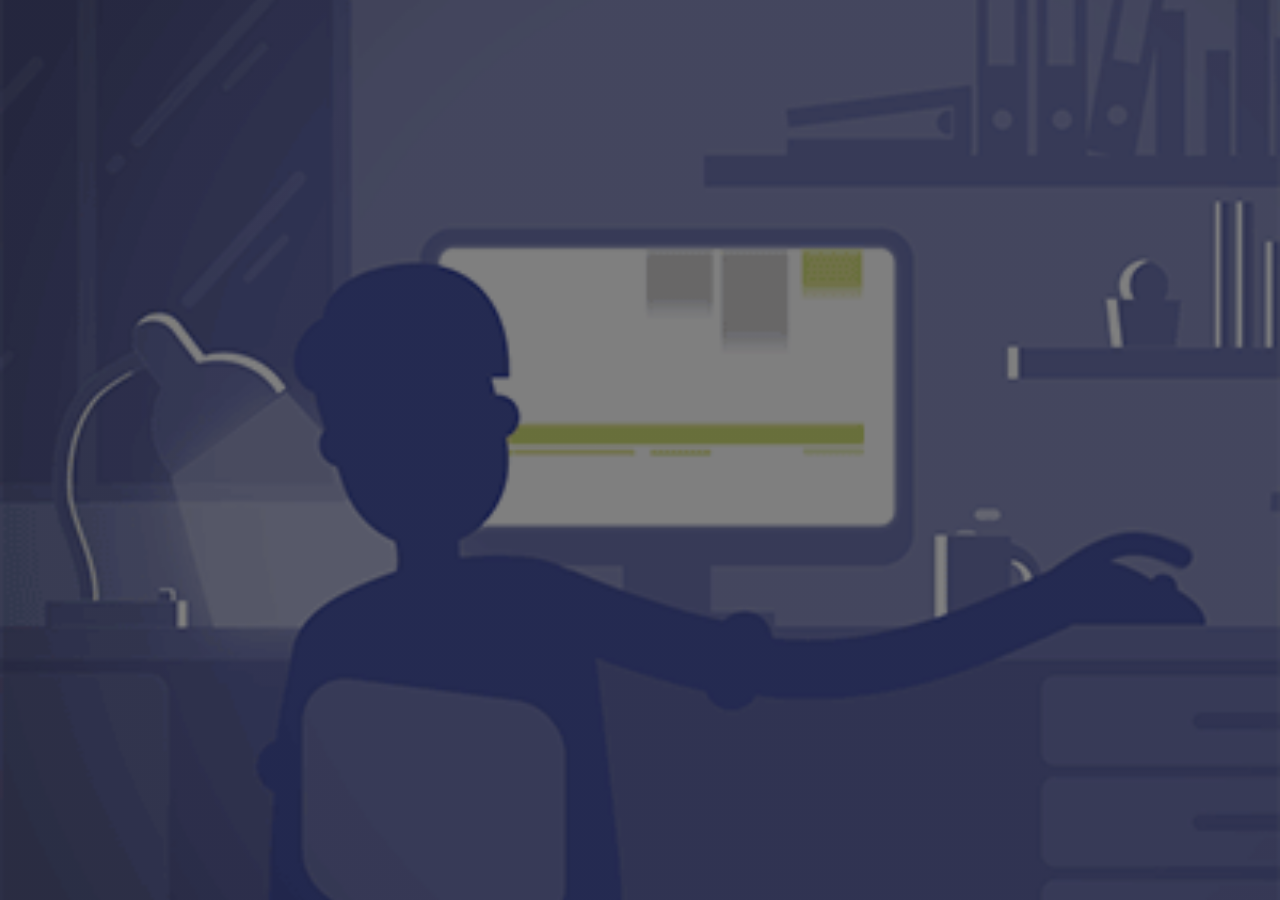
<file: templates/index.html>
<!DOCTYPE html>
<html lang="en">
<head>
    <meta charset="UTF-8">
    <meta http-equiv="X-UA-Compatible" content="IE=edge">
    <meta name="viewport" content="width=device-width, initial-scale=1.0">
    <title>DeepLearnDroid</title>
    <link rel="stylesheet" href="/static/style.css">
</head>
<body>
    <main class="main">
                
        <header>
            <a href="#" class="logo">DLD</a>
            <div class="menu-btn">
            </div>
            <div class="navigation">
                <div class="navigation-items">
                    <a href="/" style="--i:1;">Home</a>
                    <a href="/chat" style="--i:2;" class="active">ChatBot</a>
                    <a href="/quiz" style="--i:3;">Quiz</a>
                    <a href="/contact" style="--i:4;">Contact</a>
                    <a href="/about" style="--i:5;">About</a>
                </div>
            </div>
        </header>


        <div class="container">
            <section class="quiz-section">
                <div class="chatbot-box">
                    <h1>DeepLearnDroid</h1>
                    <div class="quiz-header">
                        <span>ChatBot</span>
                    </div>   
                    <div class="blank">
                        <p id="response"></p>
                    </div>
                    <div class="quiz-footer">
                        <input class="input-box" type="text" name="question" id="question"  placeholder="@Ex What Is The Python  ...">
                        <button class="submit-btn" id="submit-button" >Search</button>
                        <button class="goHome-btn">Go To Home</button>
                    </div>
                </div>
                <div class="result-box">
                    <div class="buttons">
                        <button class="tryAgain-btn">Try Again</button>
                        <button class="goHome-btn">Go To Home</button>
                    </div>
                </div>
            </section>
        <section class="home">
            <div class="home-content">
                <h1>ChatBot</h1>
                <p>
                    Welcome to the future of intelligent interaction! Say hello to our Deep Learning Bot, a digital virtuoso powered by cutting-edge technology. This isn't just any bot; it's a knowledge maestro ready to assist, learn, and engage in a way that's as close to human-like conversation as you can get.
                    
                </p>
                <button class="start-btn">Start Chat</button>
            </div>
        </section>
        </div>
    </main>
    <div class="popup-info">
        <h2>Bot Guide</h2>
        <span class="info">1. Dive into a world of information by asking questions or seeking assistance on a variety of topics.</span>
        <span class="info">2. Engage in conversation, and witness how ChatBot understands context to deliver more personalized responses over time.</span>
        <span class="info">3. Explore the realms of deep learning technology by experimenting with different queries and scenarios.</span>
        <span class="info">4. Let the Begin!</span>
        <span class="info">Pro Tip: ChatBot is designed to evolve with your interactions, so the more you engage, the smarter it becomes.</span>
        <div class="btn-group">
            <button class="info-btn exit-btn">Exit Chat</button>
            <a href="#" class="info-btn continue-btn">Continue</a>
        </div>
    </div>
    <script src="/static/script.js"></script>
    <script src="/static/jquery.min.js" ></script>
    <script src="https://maxcdn.bootstrapcdn.com/bootstrap/3.3.7/js/bootstrap.min.js" integrity="sha384-Tc5IQib027qvyjSMfHjOMaLkfuWVxZxUPnCJA7l2mCWNIpG9mGCD8wGNIcPD7Txa" crossorigin="anonymous"></script>

    <script>
      jQuery(document).ready(function() {

        $("#submit-button").click(function(e) {
          e.preventDefault();


          $.ajax({
              type: "POST",
              url: "/chatbot",
              data: {
                  question: $("#question").val()
              },
              success: function(result) {
                $("#response").append("<br><br><h3>Me :</h3>&nbsp; "+$("#question").val()+ "<br><br> <h3>ChatBot :</h3><br> "+result.response);
                $("#question").val("")
              },
              error: function(result) {
                  alert('error');
              }
          });

        });

      });
    </script>
</body>
</html>
</file>
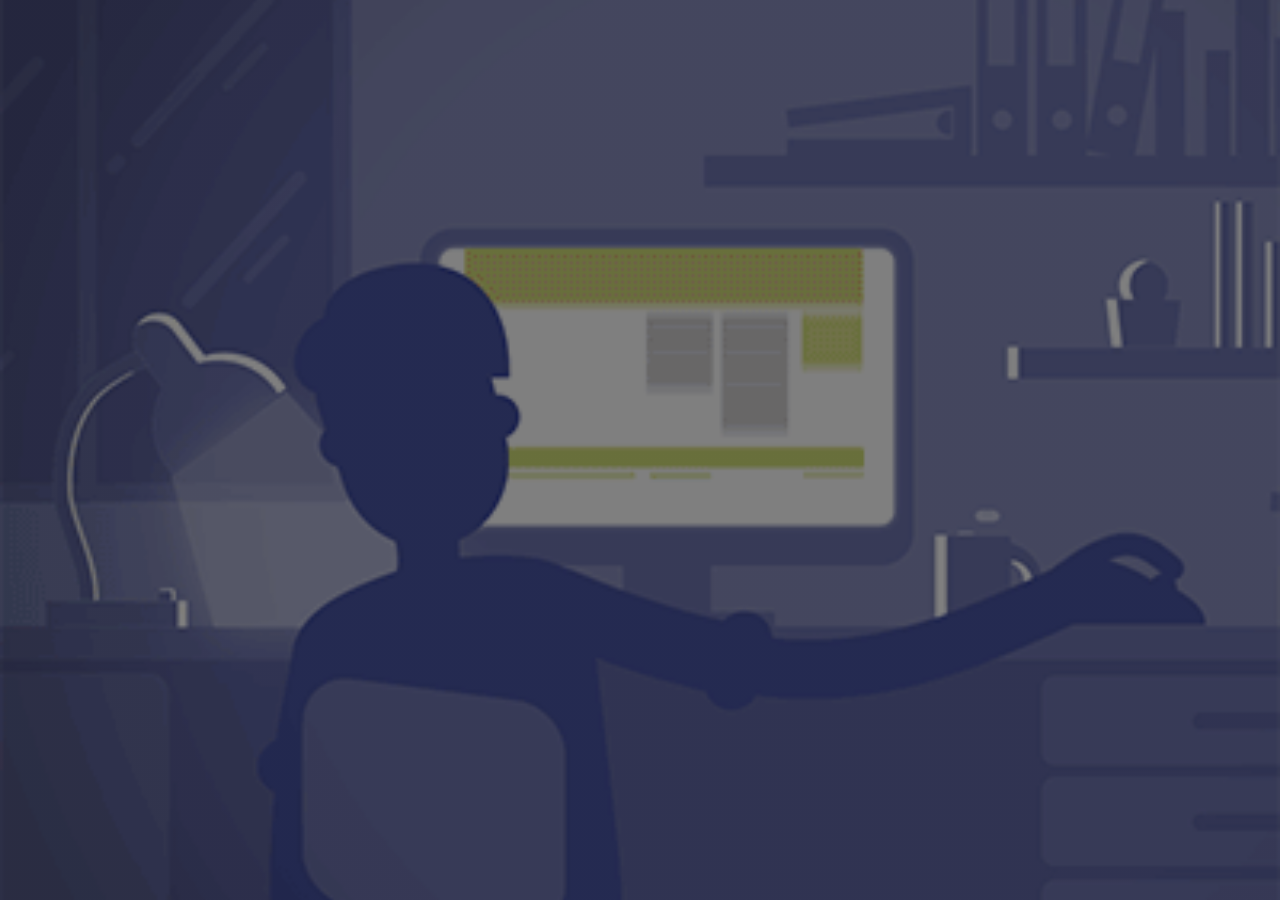
<file: templates/about.html>
<!DOCTYPE html>
<html lang="en">
<head>
    <meta charset="UTF-8">
    <meta http-equiv="X-UA-Compatible" content="IE=edge">
    <meta name="viewport" content="width=device-width, initial-scale=1.0">
    <title>DeepLearnDroid</title>
    <link rel="stylesheet" href="/static/style1.css">
    <link rel="stylesheet" href="https://cdnjs.cloudflare.com/ajax/libs/font-awesome/4.7.0/css/font-awesome.min.css">
    <link rel="stylesheet" href="https://cdnjs.cloudflare.com/ajax/libs/font-awesome/5.14.0/css/all.min.css" />
</head>
<body>
    <main class="main">
        <header>
            <a href="#" class="logo">DLD</a>
            <div class="menu-btn">
            </div>
            <div class="navigation">
                <div class="navigation-items">
                    <a href="/" style="--i:1;">Home</a>
                    <a href="/chat" style="--i:2;">ChatBot</a>
                    <a href="/quiz" style="--i:3;">Quiz</a>
                    <a href="/contact" style="--i:4;">Contact</a>
                    <a href="/about" style="--i:5;">About</a>
                </div>
            </div>
        </header>


        <section class="deeplearn">

            <h1 class="tlt">About DeepLearnDroid</h1>
            <p class="para">DeepLearnDroid is a cutting-edge platform dedicated to bringing the power of deep learning to Android devices. Our mission is to empower developers and businesses with efficient, privacy-conscious, and offline-capable deep learning solutions tailored specifically for the Android ecosystem.</p>

            <div class="row">
                <div class="deeplearn-col">
                    <h3>Our Vision</h3>
                    <p>At DeepLearnDroid, we envision a future where deep learning capabilities are seamlessly integrated into every Android application, enabling groundbreaking innovations across industries and improving user experiences worldwide.</p>
                </div>
                <div class="deeplearn-col">
                    <h3>Why Choose DeepLearnDroid?</h3>
                    <p>We understand the unique challenges of deploying deep learning solutions on Android devices and are committed to providing robust, efficient, and user-centric tools and services. With DeepLearnDroid, you can harness the full potential of deep learning technology while delivering exceptional experiences to your users.</p>
                </div>
                <div class="deeplearn-col">
                    <h3>Get Started Today</h3>
                    <p>Join the DeepLearnDroid community and unlock the full potential of deep learning on Android. Whether you're a developer, entrepreneur, or enterprise, we're here to support your journey towards building smarter, more innovative Android applications.</p>
                </div>
            </div>
        </section>
            <h3 class="con">Contact Us</h3>
            <p class="con-us">Have questions or want to learn more about DeepLearnDroid? Contact our team at <a href="mailto:santhoshkutty0420@gmail.com" style="color: aqua; text-decoration: none;">santhoshkutty0420@gmail.com</a>(OR) Contact No: <a href="tel:7373552408" style="color: aqua; text-decoration: none;">7373552408</a></p>
        <p class="rights">Made with <i class="fa fa-heart"></i> By SANTHOSH</p>
    </main>
</body>
</html>
</file>
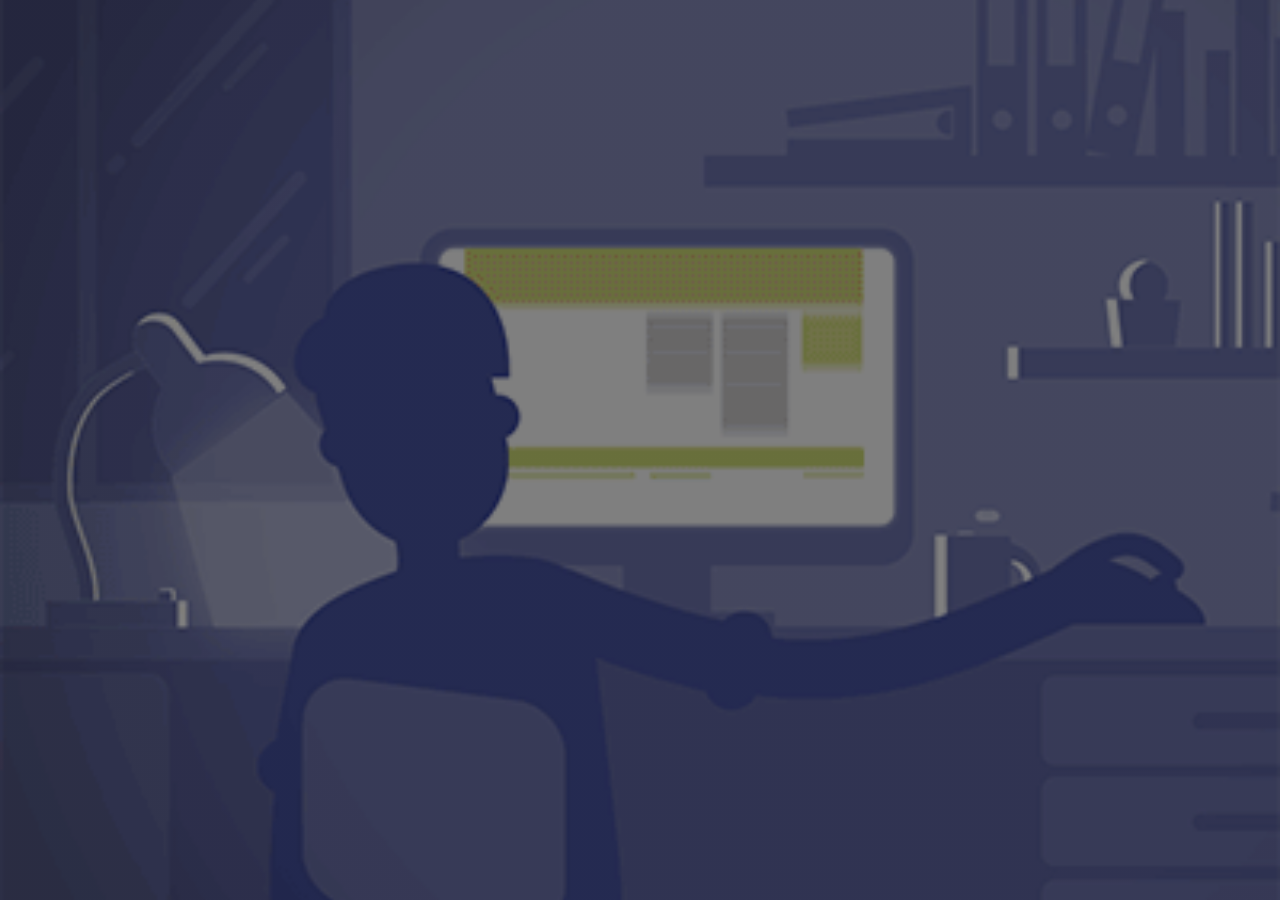
<file: templates/contact.html>
<!DOCTYPE html>
<html lang="en">
<head>
    <meta charset="UTF-8">
    <meta http-equiv="X-UA-Compatible" content="IE=edge">
    <meta name="viewport" content="width=device-width, initial-scale=1.0">
    <title>DeepLearnDroid</title>
    <link rel="stylesheet" href="/static/style1.css">
    <link href='https://unpkg.com/boxicons@2.1.4/css/boxicons.min.css' rel='stylesheet'>
</head>
<body>
    <main class="main">
        <header>
            <a href="#" class="logo">DLD</a>
            <div class="menu-btn">
            </div>
            <div class="navigation">
                <div class="navigation-items">
                    <a href="/" style="--i:1;">Home</a>
                    <a href="/chat" style="--i:2;">ChatBot</a>
                    <a href="/quiz" style="--i:3;">Quiz</a>
                    <a href="/contact" style="--i:4;">Contact</a>
                    <a href="/about" style="--i:5;">About</a>
                </div>
            </div>
        </header>


        <section class="home">
            <div class="home-content">
                <h2>Hello,It's Me</h2>
                <h1>Santhosh</h1>
                <h3>I'm a <span class="pro">Developer</span>
                </h3>
                <div class="social-media">
                    <a href="https://www.facebook.com/profile.php?id=100014022824327" target="_blank" style="--i:6;"><i class='bx bxl-facebook'></i></a>
                    <a href="https://twitter.com/_santhosh_ofcl_" target="_blank" style="--i:7;"><i class='bx bxl-twitter'></i></a>
                    <a href="https://www.instagram.com/santhosh_ofcl_/" target="_blank" style="--i:8;"><i class='bx bxl-instagram'></i></a>
                    <a href="https://www.linkedin.com/in/santhosh-krishnan-802574292/" target="_blank" style="--i:9;"><i class='bx bxl-linkedin'></i></a>
                </div>
            </div>
            <div class="About">
                <p>
                <span>Hello Everyone! My Name Is Santhosh. I Have Completed My Initial Studies From V.C.H.S.School.</span>
                <span>After That I Pursued B.Sc. In Computer Science From Govt Arts And Science College, Mettur.</span>
                <span>I Graduate With 80%. As Soon As I Could, I Taught Myself The Skills Needed To Make A Successful Career In The It Field.</span>
                <span>During My Studies, I Have Gained Knowledge In Networking, Coding, Design, And System Security.</span>
                <span>I Am An Organized And Motivated Individual With A Strong Sense Of Ethics And An Eagerness To Succeed.</span>
                <span>With My Technical Knowledge And Strong Problem-Solving Skills, I Am Confident That I Will Be A Great Asset To The Company.</span>
                </p>
            </div>
        </section>
    </main>
</body>
</html>
</file>
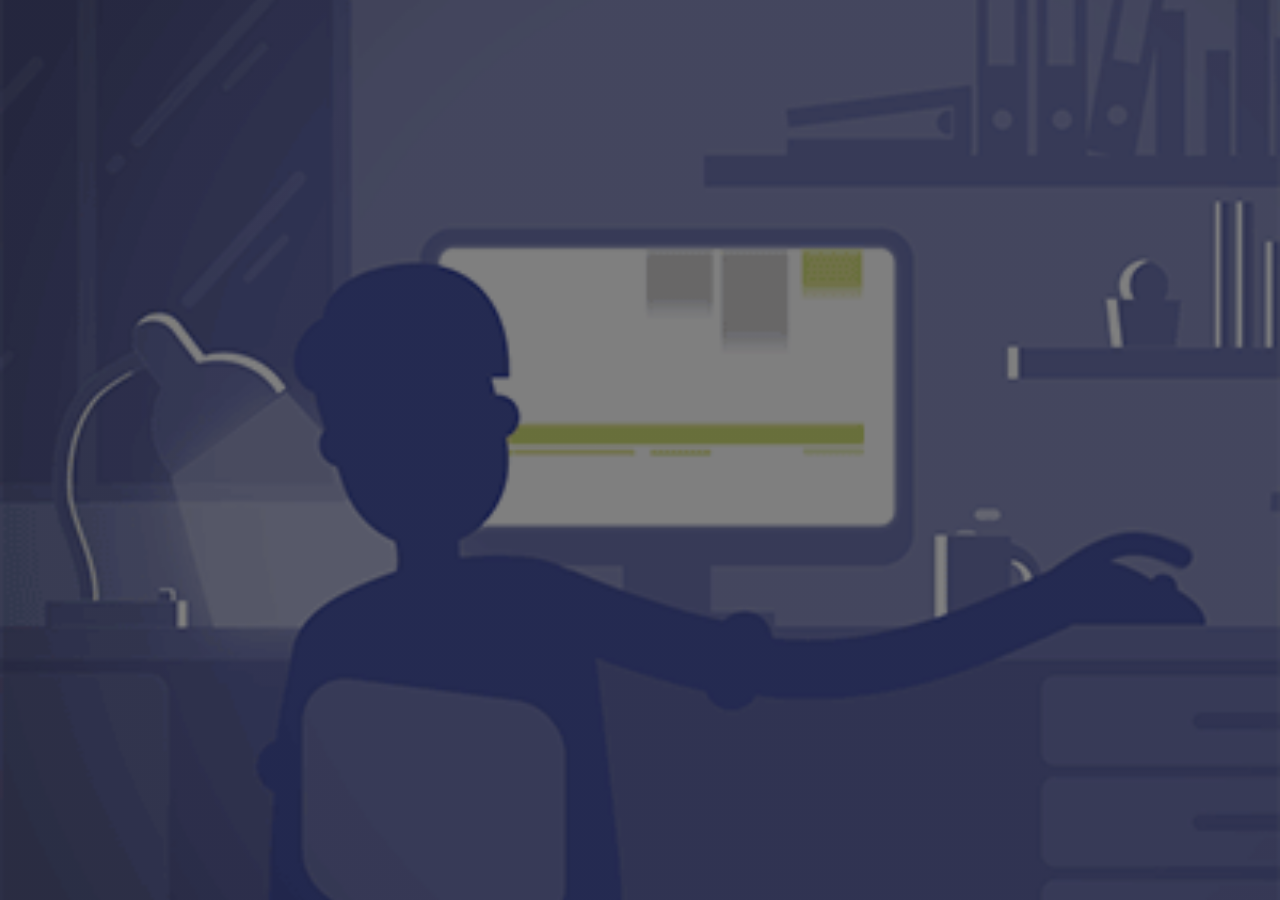
<file: templates/quiz.html>
<!DOCTYPE html>
<html lang="en">
<head>
    <meta charset="UTF-8">
    <meta http-equiv="X-UA-Compatible" content="IE=edge">
    <meta name="viewport" content="width=device-width, initial-scale=1.0">
    <title>DeepLearnDroid</title>
    <link rel="stylesheet" href="/static/style.css">
</head>
<body>
    <main class="main">
        
        <header>
            <a href="#" class="logo">DLD</a>
            <div class="menu-btn">
            </div>
            <div class="navigation">
                <div class="navigation-items">
                    <a href="/" style="--i:1;">Home</a>
                    <a href="/chat" style="--i:2;">ChatBot</a>
                    <a href="/quiz" style="--i:3;" class="active">Quiz</a>
                    <a href="/contact" style="--i:4;">Contact</a>
                    <a href="/about" style="--i:5;">About</a>
                </div>
            </div>
        </header>

        <div class="container">
            <section class="quiz-section">
                <div class="quiz-box">
                    <h1>DeepLearnDroid</h1>
                    <div class="quiz-header">
                        <span>Quiz</span>
                        <span class="header-score">Score: 0 / 5</span>
                    </div>

                    <h2 class="question-text">

                    </h2>

                    <div class="option-list">
                        
                    </div>

                    <div class="quiz-footer">
                        <button class="quit-btn">Quit</button>
                        <span class="question-total">1 of 5 Queastions</span>
                        <button class="next-btn">Next</button>
                    </div>
                </div>
                <div class="result-box">
                    <h2>Quiz Result!</h2>
                    <div class="percentage-container">
                        <div class="cirucular-progress">
                            <span class="progress-value">0%</span>
                        </div>

                        <span class="score-text">Your Score 0 out of 5</span>
                    </div>

                    <div class="buttons">
                        <button class="tryAgain-btn">Try Again</button>
                        <button class="goHome-btn">Go To Home</button>
                    </div>
                </div>
            </section>
        <section class="home">
            <div class="home-content">
                <h1>Quiz</h1>
                <p>
                    To kick things off, simply hit the "Start Quiz" button below, and let the excitement unfold. Don't forget to challenge your friends to beat your score—bragging rights are at stake!

                </p>
                <button class="start-btn">Start Quiz</button>
            </div>
        </section>
        </div>
    </main>

    <div class="popup-info">
        <h2>Quiz Guide</h2>
        <span class="info">1. We've curated a series of diverse questions spanning various topics, from science and history to pop culture and more.</span>
        <span class="info">2. Each question comes with a time limit, so be quick on your feet! The faster you answer, the more points you'll score.</span>
        <span class="info">3. At the end of the quiz, you'll discover your total score and where you stand among fellow quiz enthusiasts.</span>
        <span class="info">4. Let the Quiz Begin!</span>

        <div class="btn-group">
            <button class="info-btn exit-btn">Exit Quiz</button>
            <a href="#" class="info-btn continue-btn">Continue</a>
        </div>
    </div>

    <script src="/static/questions.js"></script>
    <script src="/static/script.js"></script>
</body>
</html>
</file>
<file: static/style.css>
*{
    margin: 0;
    padding: 0;
    box-sizing: border-box;
    font-family: 'poppins',sans-serif;
}

body {
    color: white;
    background:rgb(7, 95, 95);
    overflow: hidden;
}

header{
    z-index: 999;
    position: absolute;
    top: 0;
    left: 0;
    width: 100%;
    display: flex;
    justify-content: space-between;
    align-items: center;
    padding: 15px 200px;
    transition: 0.5s ease;
}

header .logo{
    color: #fff;
    font-size: 1.5em;
    font-weight: 700;
    text-transform: uppercase;
    text-decoration: none;
    opacity: 0;
    animation: slideRight 1s ease forwards;
}

header .navigation{
    position: relative;
}

header .navigation .navigation-items a{
    position: relative;
    color: #fff;
    font-size: 1em;
    font-weight: 500;
    text-decoration: none;
    margin-left: 30px;
    transition: 0.3s ease;
    opacity: 0;
    animation: slideTop .5s ease forwards;
    animation-delay: calc(.2s*var(--i));
}

header .navigation .navigation-items a::before{
    content: '';
    position: absolute;
    background: #fff;
    width: 0;
    height: 3px;
    bottom: 0;
    left: 0;
    transition: 0.3s ease;
}

header .navigation .navigation-items a:hover::before{
    width: 100%;
    background: #03bcf4;
}

.navbar a{
    display: inline-block;
    font-size: 18px;
    color: white;
    text-decoration: none;
    font-weight: 500;
    margin-left: 35px;
    opacity: 0;
    animation: slideTop .5s ease forwards;
    animation-delay: calc(.2s*var(--i));
}

.navbar a:hover{
    color:aqua;
}

.main{
    min-height: 100vh;
    background: linear-gradient(rgba(0, 0, 0,0.50),rgba(0, 0, 0,0.50)),url(background.gif);
    background-size: cover;
    background-position: center;
    transition: .3s ease;
}
.main.active{
    filter: blur(15px);
    pointer-events: none;
}

.container{
    display: flex;
    height: 100vh;
    width: 200%;
}

.home{
    position: relative;
    left: -50%;
    width: 100%;
    display: flex;
    font-size: 50px;
    font-weight: 800;
    align-items: center;
    justify-content: center;
    opacity: 0;
    animation: show .5s ease forwards;
    animation-delay: 1s;
}

.home-content{
    max-width: 600px;
    display: flex;
    align-items: center;
    flex-direction: column;
}

.home-content h1{
    font-size: 78px;
    font-weight: 700;
    text-shadow: 0 0 10px rgba(0, 0, 0, .3);
}

.home-content p{
    font-size: 16px;
    text-align: center;
    text-shadow: 0 0 10px rgba(0, 0, 0, .3);
    margin-bottom: 30px;
}

.home-content .start-btn{
    width: 190px;
    height: 55px;
    background: aqua;
    border: 2px solid #fff;
    outline: none;
    border-radius: 6px;
    box-shadow: 0 0 10px aqua;
    font-size: 18px;
    color: #fff;
    letter-spacing: 1px;
    font-weight: 600;
    cursor: pointer;
    transition: .5s;
}

.home-content .start-btn:hover{
    background: rgb(7, 95, 95);
    box-shadow: none;
}

.Welcome-home{
    margin-left: 50%;
    position: relative;
    left: -50%;
    width: 100%;
    display: flex;
    align-items: center;
    justify-content: center;
    font-size: 50px;
    font-weight: 800;
    opacity: 0;
    animation: show .5s ease forwards;
    animation-delay: 1s;
}

.welcome-home-content{
    max-width: 700px;
    display: flex;
    align-items: center;
    flex-direction: column;
}

.welcome-home-content h1{
    display: flex;
    align-items: center;
    font-size: 42px;
    font-weight: 700;
    text-shadow: 0 0 10px rgba(0, 0, 0, .3);
}

.welcome-home-content h1 span{
    letter-spacing: 0.1em;
    display: inline-block;
    animation: w-t 5s linear infinite;
    text-shadow: 0 0 10px rgba(255, 255, 255, 0.701);
}

@keyframes w-t {
    0%,18%,20%,50.1%,60%,65.1%,80%,90.1%,92%
    {
        color:#0e3742 ;
        text-shadow: none;
    }
    18.1%,20.1%,30%,50%,60.1%,65%,80.1%,90%,92.1%,100%
    {
        color: #fff;
        text-shadow: 0 0 10px #03bcf4,
        0 0 20px #03bcf4,
        0 0 40px #03bcf4,
        0 0 80px #03bcf4,
        0 0 160px #03bcf4;
    }
}

.welcome-home-content p{
    font-size: 16px;
    text-align: center;
    text-shadow: 0 0 10px rgba(0, 0, 0, .3);
    margin-bottom: 30px;
}

.welcome-home-content .start-btn{
    width: 190px;
    height: 55px;
    background: aqua;
    border: 2px solid #fff;
    outline: none;
    border-radius: 6px;
    box-shadow: 0 0 10px aqua;
    font-size: 18px;
    color: #fff;
    letter-spacing: 1px;
    font-weight: 600;
    cursor: pointer;
    transition: .5s;
}

.welcome-home-content .start-btn:hover{
    background: rgb(7, 95, 95);
    box-shadow: none;
}

.popup-info{
    position: absolute;
    top: 50%;
    left: 50%;
    transform: translate(-50%, -50%) scale(.9);
    width: 500px;
    background: #fff;
    border-radius: 6px;
    padding: 10px 25px;
    opacity: 0;
    pointer-events: none;
    transition: .3s ease;
}

.popup-info.active{
    opacity: 1;
    pointer-events: auto;
    transform: translate(-50%, -50%) scale(1);
}

.popup-info h2{
    font-size: 50px;
    color: aqua;
}

.popup-info .info-header{
    font-size: 22px;
    color: aqua;
}

.popup-info .info-header span{
    margin-left: 75%;
}

.popup-info .info{
    display: inline-block;
    font-size: 16px;
    color: #333;
    font-weight: 500;
    margin: 4px 0;
}

.popup-info .btn-group{
    display: flex;
    justify-content: space-between;
    align-items: center;
    border-top: 1px solid #999;
    margin-top: 10px;
    padding: 15px 0 7px;
}

.popup-info .btn-group .info-btn{
    display: inline-flex;
    justify-content: center;
    align-items: center;
    width: 130px;
    height: 45px;
    background: aqua;
    border: 2px solid aqua;
    outline: none;
    border-radius: 6px;
    text-decoration: none;
    font-size: 16px;
    color: #fff;
    font-weight: 600;
    box-shadow: 0 0 10px rgba(0, 0, 0, .1);
    cursor: pointer;
    transition: .5s;
}

.popup-info .btn-group .info-btn-chatbot{
    margin-left: 20%;
    display: inline-flex;
    justify-content: center;
    align-items: center;
    width: 100px;
    height: 45px;
    background: rgba(7, 95, 95);
    border: 2px solid rgba(7, 95, 95);
    outline: none;
    border-radius: 6px;
    text-decoration: none;
    font-size: 16px;
    color: #fff;
    font-weight: 600;
    box-shadow: 0 0 10px rgba(0, 0, 0, .1);
    cursor: pointer;
    transition: .5s;
}

.popup-info .btn-group .info-btn-chatbot:hover{
    background: aqua;
    color: rgb(7, 95, 95);
    border-color: rgb(7, 95, 95);

}

.popup-info .btn-group .info-btn-quiz{
    display: inline-flex;
    justify-content: center;
    align-items: center;
    width: 100px;
    height: 45px;
    background: aqua;
    border: 2px solid aqua;
    outline: none;
    border-radius: 6px;
    text-decoration: none;
    font-size: 16px;
    color: #fff;
    font-weight: 600;
    box-shadow: 0 0 10px rgba(0, 0, 0, .1);
    cursor: pointer;
    transition: .5s;
}

.popup-info .btn-group .info-btn-quiz:hover{
    background: rgb(7, 95, 95);
    border-color: aqua;
    color: aqua;
}

.popup-info .btn-group .info-btn:nth-child(1){
    background: transparent;
    color: aqua;
}

.popup-info .btn-group .info-btn:nth-child(1):hover{
    background: aqua;
    color: #fff;
}

.popup-info .btn-group .info-btn:nth-child(2):hover{
    background: rgb(7, 95, 95);
    border-color: rgb(7, 95, 95);

}

.quiz-section{
    position: relative;
    left: -50%;
    width: 100%;
    background: rgb(7, 95, 95);
    display: flex;
    justify-content: center;
    align-items: center;
    z-index: 100;
    transition: .8s ease-in-out;
    transition-delay: .25s;
}

.quiz-section.active{
    left: 0;
}

.quiz-section .quiz-box {
    position: relative;
    margin-top: 15vh;
    margin-bottom: 10vh;
    width: 500px;
    background: transparent;
    border: 2px solid aqua;
    border-radius: 6px;
    display: flex;
    flex-direction: column;
    padding: 20px 30px;
    opacity: 0;
    pointer-events: none;
    transform: scale(.9);
    transition: .3s ease;
    transition-delay: 0s;
}

.quiz-section .chatbot-box {
    position: fixed;
    width: 80%;
    height: 85vh;
    background: transparent;
    border: 2px solid aqua;
    border-radius: 6px;
    display: flex;
    flex-direction: column;
    padding: 20px 30px;
}

.quiz-section .quiz-box.active{
    opacity: 1;
    pointer-events: auto;
    transform: scale(1);
    transition: 1s ease;
    transition-delay: 1s;
}

.quiz-box h1{
    font-size: 32px;
    text-align: center;
    background: linear-gradient(45deg, transparent, aqua, transparent);
    border-radius: 6px;
}

.chatbot-box h1{
    font-size: 32px;
    text-align: center;
    background: linear-gradient(45deg, transparent, aqua, transparent);
    border-radius: 6px;
}

.quiz-box .quiz-header{
    display: flex;
    justify-content: space-between;
    align-items: center;
    padding: 20px 0;
    border-bottom: 2px solid aqua;
    margin-bottom: 30px;
}

.chatbot-box .quiz-header{
    display: flex;
    justify-content: space-between;
    align-items: center;
    padding: 20px 0;
    border-bottom: 2px solid aqua;
    margin-bottom: 30px;
}

.quiz-header span{
    font-size: 18px;
    font-weight: 500;
}
.quiz-header .header-score{
    background: aqua;
    border-radius: 3px;
    padding: 7px;
}
.quiz-box .question-text{
    font-size: 24px;
    font-weight: 600;
}

.option-list .option{
    width: 100%;
    padding: 12px;
    background: transparent;
    border: 2px solid rgba(255, 255, 255, .2);
    border-radius: 4px;
    font-size: 17px;
    margin: 15px 0;
    cursor: pointer;
    transition: .3s;
}

.option-list .option:hover{
    background: rgba(255, 255, 255, .1);
    border-color: rgba(255, 255, 255, .1);
}

.option-list .option.correct{
    background: #09001d;
    color: #00a63d;
    border-color: #00a63d;
}

.option-list .option.incorrect{
    background: #09001d;
    color: #a60045;
    border-color: #a60045;
}

.option-list .option.disabled{
    pointer-events: none;
}

.quiz-box .quiz-footer{
    display: flex;
    justify-content: space-between;
    align-items: center;
    border-top: 2px solid aqua;
    padding-top: 20px;
    margin-top: 25px;
}

.chatbot-box .quiz-footer{
    display: flex;
    align-items: center;
    border-top: 2px solid aqua;
    padding-top: 20px;
    margin-top: 25px;
}

.quiz-footer .question-total{
    font-size: 16px;
    font-weight: 600;
}

.quiz-footer .input-box{
    width: 450px;
    height: 45px;
    background: rgb(255, 255, 255);
    border: 2px solid rgba(255, 255, 255, .1);
    outline: none;
    border-radius: 6px;
    font-size: 16px;
    color: rgb(0, 0, 0);
    font-weight: 600;
}

.quiz-footer .goHome-btn{
    width: 110px;
    height: 45px;
    margin-left: 500px;
    background: rgba(255, 255, 255, .1);
    border: 2px solid rgba(255, 255, 255, .1);
    outline: none;
    border-radius: 6px;
    font-size: 16px;
    color: rgb(255, 255, 255);
    font-weight: 600;
    cursor: pointer;
}

.quiz-footer .goHome-btn:hover{
    background: aqua;
    border-color: aqua;
}

.quiz-footer .submit-btn{
    width: 100px;
    height: 45px;
    margin-left: 8px;
    background: aqua;
    border: 2px solid aqua;
    outline: none;
    border-radius: 6px;
    font-size: 16px;
    color: rgb(255, 255, 255);
    font-weight: 600;
    cursor: pointer;
}

.quiz-footer .submit-btn:hover{
    background:rgba(255, 255, 255, .1) ;
    border-color:rgba(255, 255, 255, .1) ;

}

.quiz-footer .next-btn{
    width: 100px;
    height: 45px;
    background: rgba(255, 255, 255, .1);
    border: 2px solid rgba(255, 255, 255, .1);
    outline: none;
    border-radius: 6px;
    font-size: 16px;
    color: rgba(255, 255, 255, .3);
    font-weight: 600;
    cursor: pointer;
    pointer-events: none;
    transition: .5s;
}

.quiz-footer .next-btn.active{
    pointer-events: auto;
    background: aqua;
    border-color: aquamarine;
    color: #fff;
}

.quiz-footer .next-btn.active:hover{
    background: aqua;
    border-color: aqua;

}

.quiz-footer .quit-btn{
    width: 100px;
    height: 45px;
    background: rgba(255, 255, 255, .1);
    border: 2px solid rgba(255, 255, 255, .1);
    outline: none;
    border-radius: 6px;
    font-size: 16px;
    color: rgba(255, 255, 255, .3);
    font-weight: 600;
    cursor: pointer;
    transition: .5s;
}

.quiz-footer .quit-btn:hover{
    background: aqua;
    border-color: aqua;
    color: white;
}

.blank{
    height: 100vh;
    overflow: scroll;
    overflow-x: hidden;
}

.quiz-section .result-box{
    position: absolute;
    top: 50%;
    left: 50%;
    transform: translate(-50%, -50%);
    width: 500px;
    background: transparent;
    border: 2px solid aqua;
    border-radius: 6px;
    padding: 20px;
    display: flex;
    flex-direction: column;
    align-items: center;
    opacity: 0;
    pointer-events: none;
    transition: .3s ease;
}

.quiz-section .result-box.active{
    opacity: 1;
    pointer-events: auto;
    transform: translate(-50%, -50%) scale(1);
}

.result-box h2{
    font-size: 52px;
}

.result-box .percentage-container{
    width: 300px;
    display: flex;
    flex-direction: column;
    align-items: center;
    margin: 20px 0 40px;
}

.percentage-container .cirucular-progress{
    position: relative;
    width: 250px;
    height: 250px;
    background: conic-gradient(aqua 3.6deg, rgba(255, 255, 255, .1) 0deg);
    border-radius: 50%;
    display: flex;
    justify-content: center;
    align-items: center;
}

.percentage-container .cirucular-progress::before{
    content: '';
    position: absolute;
    width: 210px;
    height:210px;
    background: rgb(7, 95, 95);
    border-radius: 50%;
}

.cirucular-progress .progress-value{
    position: relative;
    font-size: 45px;
    font-weight: 600;
}

.percentage-container .score-text{
    font-size: 26px;
    font-weight: 600;
    margin-top: 20px;
}

.buttons button{
    width: 130px;
    height: 47px;
    background: aqua;
    border: 2px solid aqua;
    outline: none;
    border-radius: 6px;
    font-size: 16px;
    color: #fff;
    font-weight: 600;
    margin: 0 20px 20px;
    cursor: pointer;
    transition: .5s;
}

.buttons button:nth-child(1):hover{
    background: rgb(7, 95, 95);
    border-color: aqua;
}

.buttons button:nth-child(2){
    background: transparent;
    color: aqua;
}

.buttons button:nth-child(2):hover{
    background: aqua;
    color: #fff;
}

@keyframes show {
    0%{
        opacity: 0;
    }
    100%{
        opacity: 1;
    }   
}

@keyframes slideRight {
    0%{
        transform: translateX(-100px);
        opacity: 0;
    }
    100%{
        transform: translateX(0);
        opacity: 1;
    }
}
@keyframes slideTop {
    0%{
        transform: translateY(-100px);
        opacity: 0;
    }
    100%{
        transform: translateY(0);
        opacity: 1;
    }
}
@keyframes slideBottom {
    0%{
        transform: translateY(-100px);
        opacity: 0;
    }
    100%{
        transform: translateY(0);
        opacity: 1;
    }
}
</file>
<file: static/style1.css>
*{
    margin: 0;
    padding: 0;
    box-sizing: border-box;
    font-family: 'poppins',sans-serif;
}

body {
    color: white;
    background:rgba(7, 95, 95);
    overflow: hidden;
}

header{
    z-index: 999;
    position: absolute;
    top: 0;
    left: 0;
    width: 100%;
    display: flex;
    justify-content: space-between;
    align-items: center;
    padding: 15px 200px;
    transition: 0.5s ease;
}

header .logo{
    color: #fff;
    font-size: 1.5em;
    font-weight: 700;
    text-transform: uppercase;
    text-decoration: none;
    opacity: 0;
    animation: slideRight 1s ease forwards;
}

header .navigation{
    position: relative;
}

header .navigation .navigation-items a{
    position: relative;
    color: #fff;
    font-size: 1em;
    font-weight: 500;
    text-decoration: none;
    margin-left: 30px;
    transition: 0.3s ease;
    opacity: 0;
    animation: slideTop .5s ease forwards;
    animation-delay: calc(.2s*var(--i));
}

header .navigation .navigation-items a::before{
    content: '';
    position: absolute;
    background: #fff;
    width: 0;
    height: 3px;
    bottom: 0;
    left: 0;
    transition: 0.3s ease;
}

header .navigation .navigation-items a:hover::before{
    width: 100%;
    background: #03bcf4;
}
.main{
    min-height: 100vh;
    background: linear-gradient(rgba(0, 0, 0,0.50),rgba(0, 0, 0,0.50)),url(background.gif);
    background-size: cover;
    background-position: center;
    transition: .3s ease;
}
.main.active{
    filter: blur(15px);
    pointer-events: none;
}

.container{
    display: flex;
    height: 100vh;
    width: 200%;
}

.home{
    position: relative;
    width: 100%;
    height: 100vh;
    display: flex;
    justify-content: space-between;
    align-items: center;
    padding: 70px 10% 0;
}

.home-content{
    max-width:500px;
}
.About{
    max-width: 800px;
    background-color: transparent;
    margin-bottom: 5%;
    display: flex;
    font-size: 20px;
    font-weight: 600;
    opacity: 0;
    animation: show .5s ease forwards;
    animation-delay: 1s;
}


.home-content h3{
    font-size: 28px;
    font-weight: 700;
    opacity: 0;
    animation: slideBottom 1s ease forwards;
    animation-delay: .7s;
}
.home-content h3:nth-of-type(2){
    margin-bottom: 30px;
}

.home-content h3 span{
    color: aqua;
}

.home-content h1{
    font-size: 36px ;
    font-weight: 700;
    margin: -3px 0;
    opacity: 0;
    animation: slideRight 1s ease forwards;
    animation-delay: .1s;    
}

.social-media a{
    display: inline-flex;
    justify-content: center;
    align-items: center ;
    width: 40px;
    height: 40px;
    background: transparent;
    border: 2px solid aqua;
    border-radius: 50%;
    font-size: 20px;
    color: aqua;
    text-decoration: none;
    margin: 30px 15px 30px 0;
    opacity: 0;
    animation: slideTop .1s ease forwards;
    animation-delay: calc(.2s*var(--i));
}
.social-media a:hover{
    background: aqua;
    color: black;
    box-shadow: 0 0 20px aqua;
}
.home-content h2{
    font-size: 28px;
    font-weight: 700;
    opacity: 0;
    animation: slideBottom 1s ease forwards;
    animation-delay: .7s;
}


.deeplearn{
    width: 80%;
    margin: auto;
    text-align: center;
    padding-top: 100px;
    opacity: 0;
    animation: show .5s ease forwards;
    animation-delay: 1s;
}

.tlt{
    font-size: 36px;
    font-weight: 600;
}

.con{
    width: 80%;
    margin: auto;
    text-align: center;
    font-size: 30px;
    font-weight: 600;
    opacity: 0;
    animation: show .5s ease forwards;
    animation-delay: 2s;
}

.con-us{
    width: 80%;
    margin: auto;
    text-align: center;
    color:rgba(255, 255, 255, 0.773);
    font-size: 14px;
    font-weight: 300;
    line-height: 22px;
    padding: 10px;
    opacity: 0;
    animation: show .5s ease forwards;
    animation-delay: 3s;
}
.para{
    color:rgba(255, 255, 255, 0.773);
    font-size: 14px;
    font-weight: 300;
    line-height: 22px;
    padding: 10px;
}

.row{
    margin-top: 5%;
    display: flex;
    justify-content: space-between;
}

.deeplearn-col{
    flex-basis: 31%;
    background: rgba(11, 95, 95);
    border-radius: 10px;
    padding: 20px 12px;
    box-sizing: border-box;
    transition: 0.5s;
    cursor: pointer;
}

h3{
    text-align: center;
    font-weight: 600;
    margin: 10px 0;
}

.deeplearn-col:hover{
    box-shadow: 0 0 20px 0px rgba(255, 255, 255, 0.773);
}

.rights{
    display: flex;
    justify-content: center;
    align-items: center;
    opacity: 0;
    animation: show .5s ease forwards;
    animation-delay: 4s;
}

.fa-heart{
    color:  rgba(11, 95, 95);
}

@keyframes show {
    0%{
        opacity: 0;
    }
    100%{
        opacity: 1;
    }   
}

@keyframes slideRight {
    0%{
        transform: translateX(-100px);
        opacity: 0;
    }
    100%{
        transform: translateX(0);
        opacity: 1;
    }
}
@keyframes slideTop {
    0%{
        transform: translateY(-100px);
        opacity: 0;
    }
    100%{
        transform: translateY(0);
        opacity: 1;
    }
}
@keyframes slideBottom {
    0%{
        transform: translateY(-100px);
        opacity: 0;
    }
    100%{
        transform: translateY(0);
        opacity: 1;
    }
}
</file>
